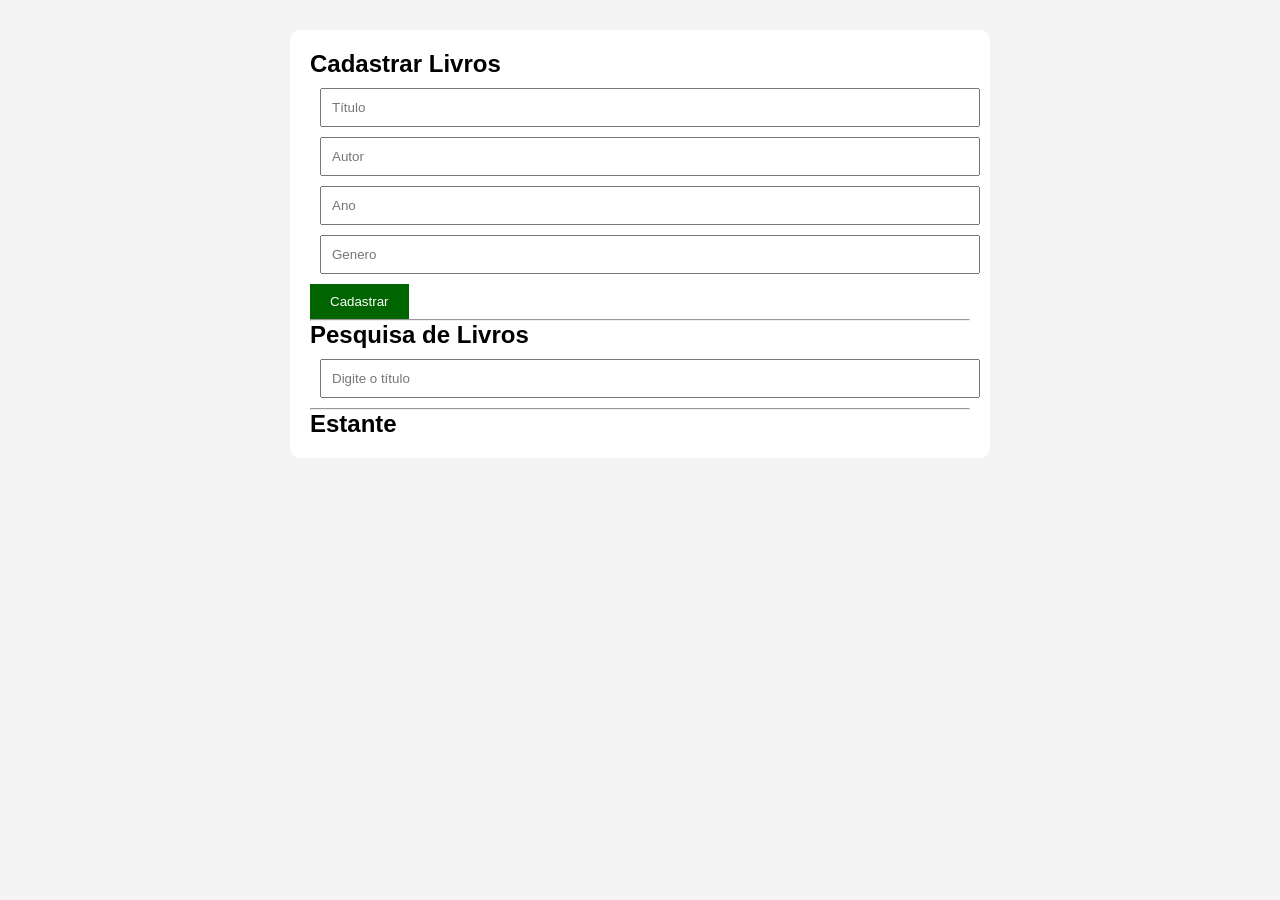
<file: biblioteca.html>
<!DOCTYPE html>
<html lang="pt-br">
<head>
    <meta charset="UTF-8">
    <meta name="viewport" content="width=device-width, initial-scale=1.0">
    <title>Document</title>
    <link rel="stylesheet" href="css/biblioteca.css">
</head>
<body>
    <div class="container">
        <h2>Cadastrar Livros</h2>
        <input type="text" placeholder="Título" id="titulo">
        <input type="text" placeholder="Autor" id="autor">
        <input type="text" placeholder="Ano" id="ano">
        <input type="text" placeholder="Genero" id="genero">

        <button id="btnCadastrar">Cadastrar</button>

        <hr>
        
        <h2> Pesquisa de Livros</h2>
        <input type="text" id="busca" placeholder="Digite o título">
        <hr>

        <h2>Estante</h2>
        <div id="estante">

        </div>
    </div>
    <script src="javascript/biblioteca.js">

    </script>
</body>
</html>
</file>
<file: css/biblioteca.css>
*{
    margin: 0;
    box-sizing: border-box;
    padding: 0;
}

body{
    font-family: Arial, Helvetica, sans-serif;
    background-color: #f4f4f4;
}

.container{
    width: 700px;
    margin: 30px auto;
    background-color: white;
    padding: 20px;
    border-radius: 10px;
}

input{
    display: block;
    width: 100%;
    padding: 10px;
    margin: 10px;
}

button{
    padding: 10px 20px;
    background-color: darkgreen;
    color: white;
    border: none;
    cursor: pointer;
}

.livro{
    border: 1px solid gray;
    padding: 15px;
    margin-top: 10px;
    border-radius: 5px;
}
</file>
